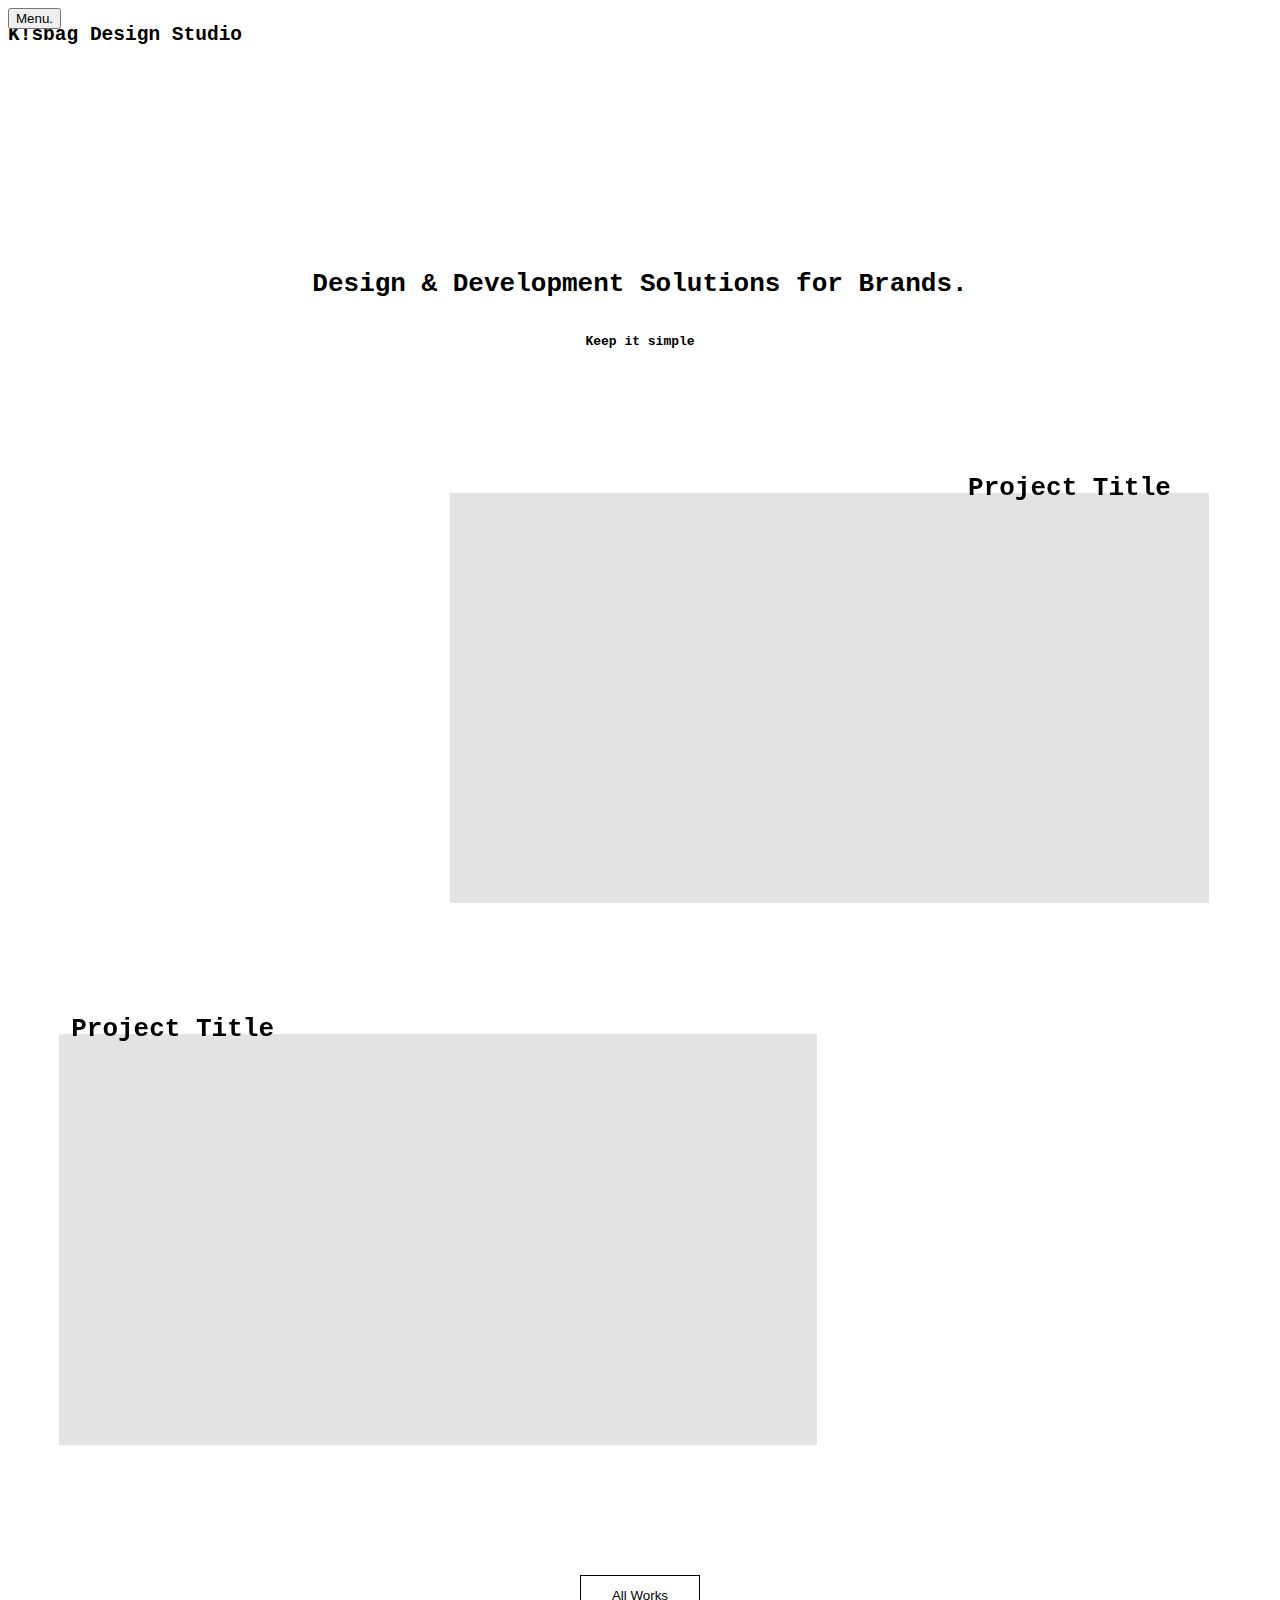
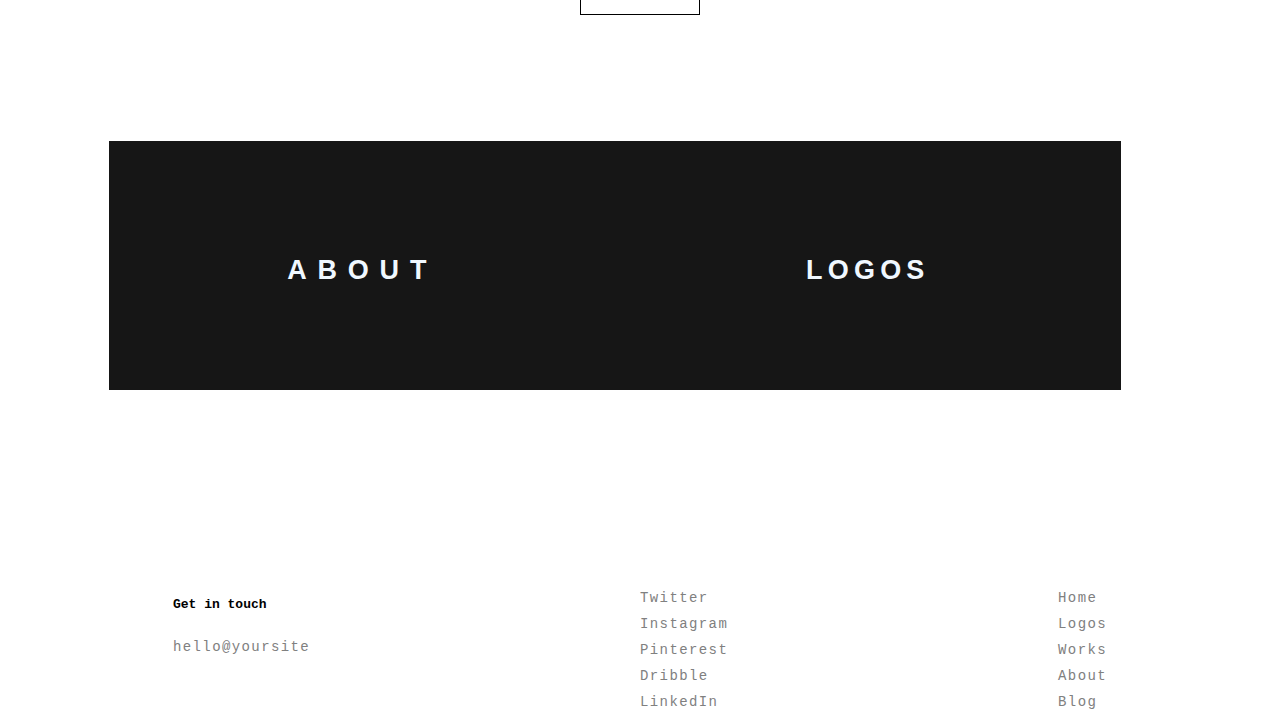
<file: index.html>
<!DOCTYPE html>
<html lang="en">
<head>
    <meta charset="UTF-8">
    <link rel="stylesheet" href="css/index.css">
    <title>Home</title>
    <meta http-equiv="X-UA-Compatible" content="IE=edge">
    <meta name="viewport" content="width=device-width, initial-scale=1.0">
    <link rel="stylesheet" href="css/index.css">
</head>
<body>

    <div class="first-part">
        <div class="name">
            <h2>K!sbag Design Studio</h2>

        </div>


        <div class="menu">
            <button class="menubutton">Menu.</button>

        </div>
    </div>



    <div class="second-part">

        <h1>Design & Development Solutions for Brands.</h1>
        <h4>Keep it simple</h4>


    </div>


    <div class="third-part">
        <div class="right">
            
            <a href=""> <img src="d1.jpg" class="right-pht" alt=""></a>
            <h1 class="right-title">Project Title</h1>

        </div>


        <div class="left">
            <h1 class="title-left">Project Title</h1>
            <a href=""> <img src="d1.jpg"  class="left-pht"alt=""></a>



        </div>


    </div>


    <div class="fourth-part">
        <button class="button">All Works</button>
    </div>

    <div class="twobox">
        <div class="about">
            <a class="aboutB" href="about.html" role="button">ABOUT</a>
        </div>

        <div class="logos">
            <a class="logoB"  href="logo.html" role="button">LOGOS</a>
        </div>
    </div>



    <div class="last-part">
        
        <div class="frst">
            <h4>Get in touch</h4>
            <a href="">hello@yoursite</a>

        </div>


        <div class="scnd">
            <a href="">Twitter</a>
            <a href="">Instagram</a>
            <a href="">Pinterest</a>
            <a href="">Dribble</a>
            <a href="">LinkedIn</a>

        </div>

        <div class="thrd">
            <div class="scnd">
                <a href="">Home</a>
                <a href="">Logos</a>
                <a href="">Works</a>
                <a href="">About</a>
                <a href="">Blog</a>
    
            </div>


        </div>
    </div>














    



   
</body>
</html>
</file>
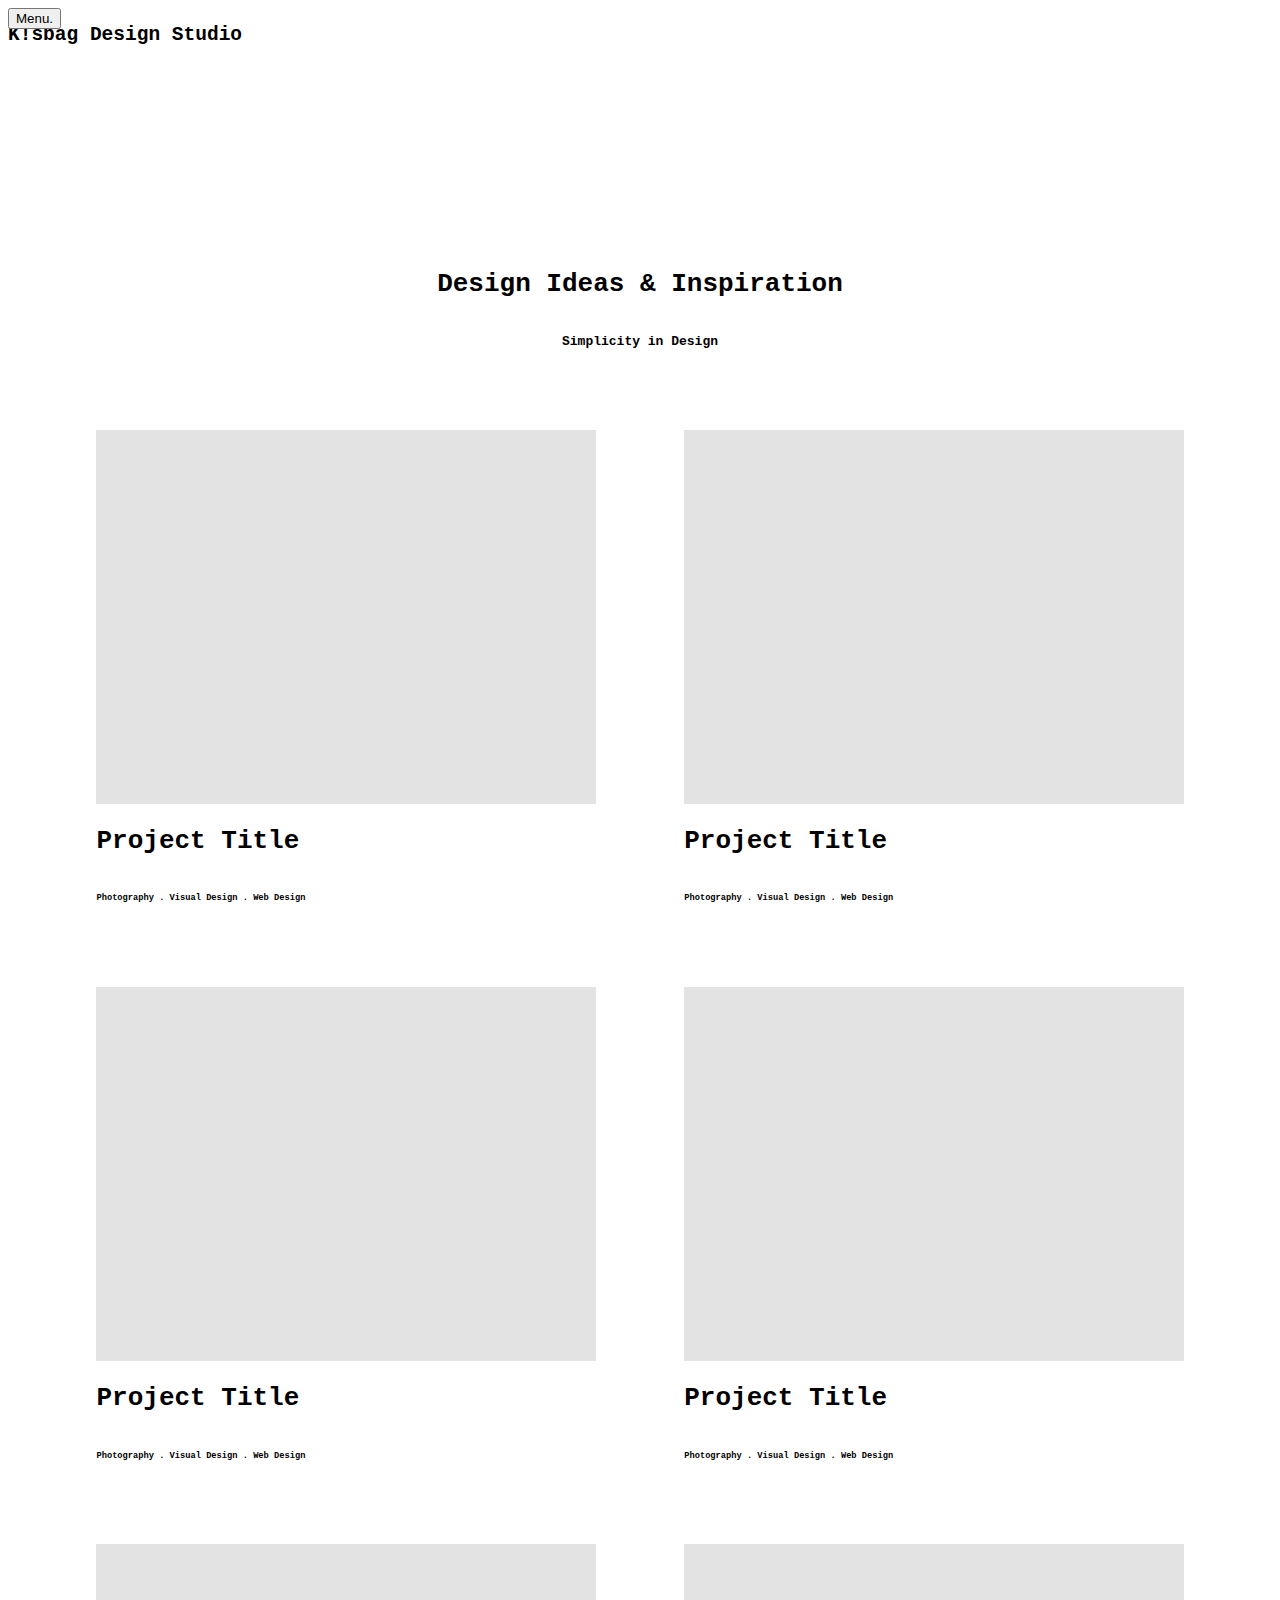
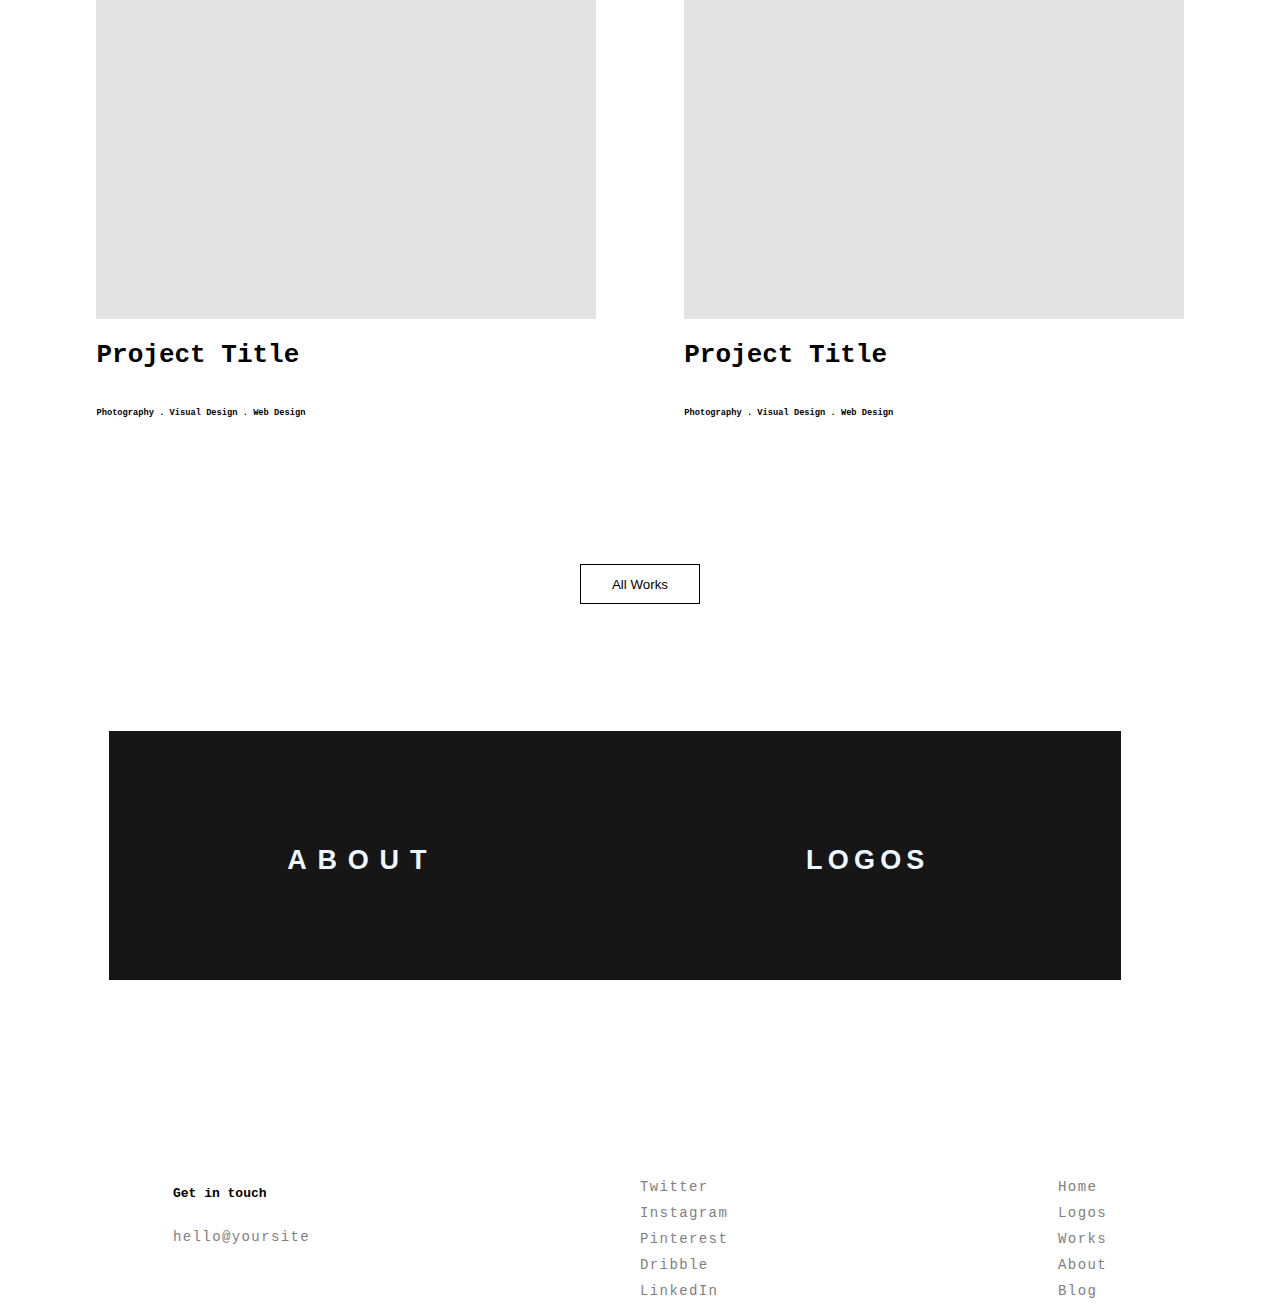
<file: blog.html>
<!DOCTYPE html>
<html lang="en">
<head>
    <meta charset="UTF-8">
    <link rel="stylesheet" href="css/blog.css">
    <title>Home</title>
    <meta http-equiv="X-UA-Compatible" content="IE=edge">
    <meta name="viewport" content="width=device-width, initial-scale=1.0">
   
</head>
<body>

    <div class="first-part">
        <div class="name">
            <h2>K!sbag Design Studio</h2>

        </div>


        <div class="menu">
            <button class="menubutton">Menu.</button>

        </div>
    </div>



    <div class="second-part">

        <h1>Design Ideas & Inspiration</h1>
        <h4>Simplicity in Design</h4>


    </div>


    <div class="third-part">
        <dvi class="frst-block">
            <a href=""> <img src="d2.jpg" class="imgfrst" alt=""></a>
            <h1>Project Title</h1>
                <h6>Photography . Visual Design . Web Design</h6> 
        </dvi>
        


            <dvi class="frst-block">
                <a href=""> <img src="d2.jpg" class="imgfrst" alt=""></a>
                <h1>Project Title</h1>
                <h6>Photography . Visual Design . Web Design</h6> 
              
        </dvi>
    </div>



    <div class="third-part">
        <dvi class="frst-block">
            <a href=""> <img src="d2.jpg" class="imgfrst" alt=""></a>
            <h1>Project Title</h1>
                <h6>Photography . Visual Design . Web Design</h6> 
        </dvi>
        


            <dvi class="frst-block">
                <a href=""> <img src="d2.jpg" class="imgfrst" alt=""></a>
                <h1>Project Title</h1>
                <h6>Photography . Visual Design . Web Design</h6> 
              
        </dvi>
    </div>



    <div class="third-part">
        <dvi class="frst-block">
            <a href=""> <img src="d2.jpg" class="imgfrst" alt=""></a>
            <h1>Project Title</h1>
                <h6>Photography . Visual Design . Web Design</h6> 
        </dvi>
        


            <dvi class="frst-block">
                <a href=""> <img src="d2.jpg" class="imgfrst" alt=""></a>
                <h1>Project Title</h1>
                <h6>Photography . Visual Design . Web Design</h6> 
              
        </dvi>
    </div>



    <div class="fourth-part">
        <button class="button">All Works</button>
    </div>

    <div class="twobox">
        <div class="about">
            <a class="aboutB" href="about.html" role="button">ABOUT</a>
        </div>

        <div class="logos">
            <a class="logoB"  href="logo.html" role="button">LOGOS</a>
        </div>
    </div>



    <div class="last-part">
        
        <div class="frst">
            <h4>Get in touch</h4>
            <a href="">hello@yoursite</a>

        </div>


        <div class="scnd">
            <a href="">Twitter</a>
            <a href="">Instagram</a>
            <a href="">Pinterest</a>
            <a href="">Dribble</a>
            <a href="">LinkedIn</a>

        </div>

        <div class="thrd">
            <div class="scnd">
                <a href="">Home</a>
                <a href="">Logos</a>
                <a href="">Works</a>
                <a href="">About</a>
                <a href="">Blog</a>
    
            </div>


        </div>
    </div>














    



   
</body>
</html>
</file>
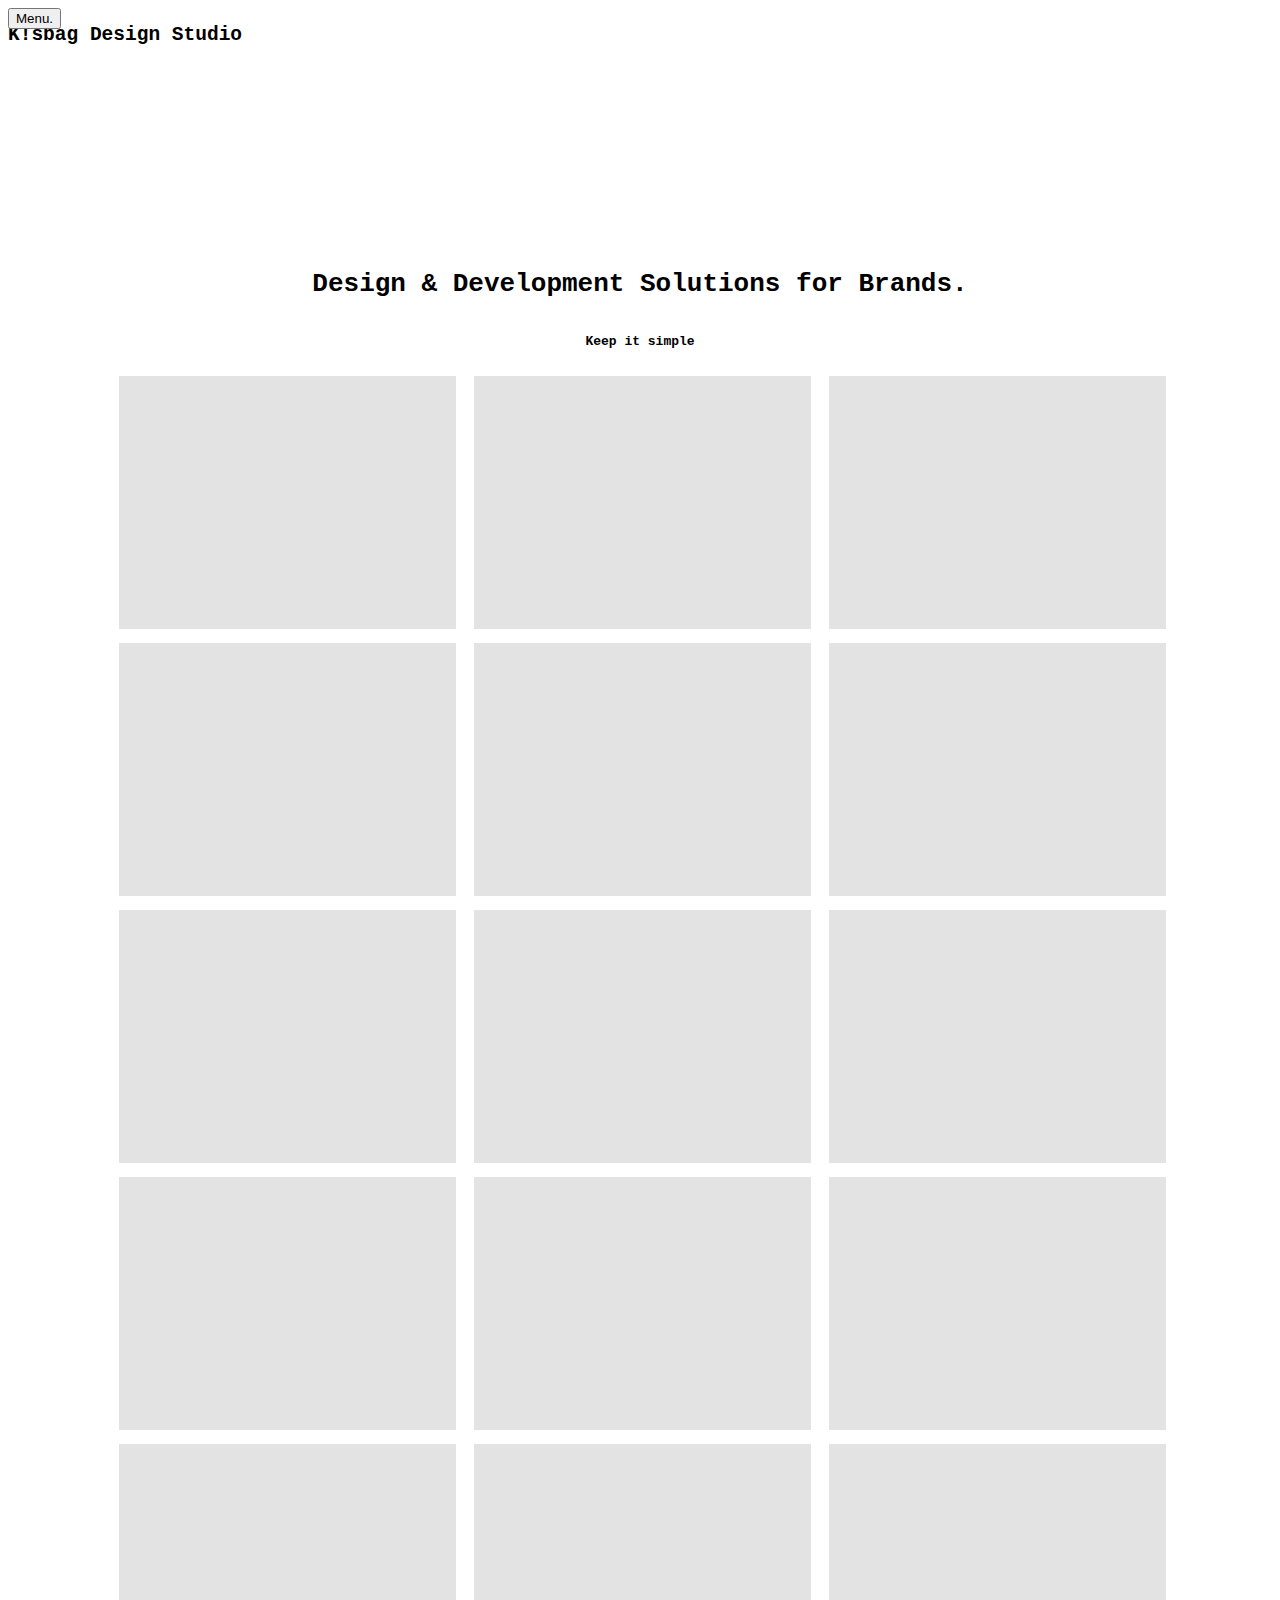
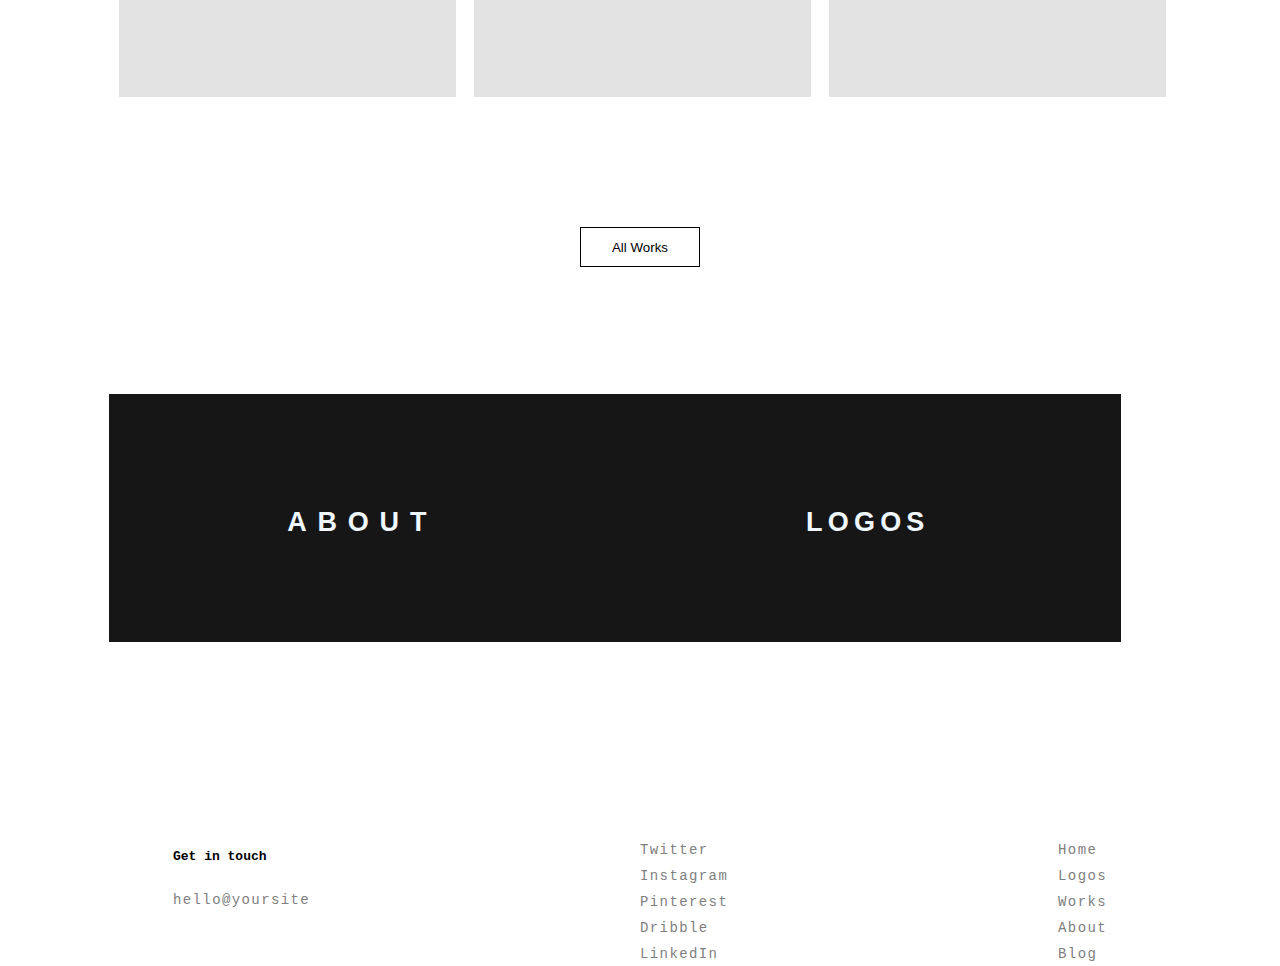
<file: logo.html>
<!DOCTYPE html>
<html lang="en">
<head>
    <meta charset="UTF-8">
    <link rel="stylesheet" href="css/logo.css">
    <title>Home</title>
    <meta http-equiv="X-UA-Compatible" content="IE=edge">
    <meta name="viewport" content="width=device-width, initial-scale=1.0">
 
</head>
<body>

    <div class="first-part">
        <div class="name">
            <h2>K!sbag Design Studio</h2>

        </div>


        <div class="menu">
            <button class="menubutton">Menu.</button>

        </div>
    </div>



    <div class="second-part">

        <h1>Design & Development Solutions for Brands.</h1>
        <h4>Keep it simple</h4>


    </div>


   <div class="gird">

    <div class="grid-img">
         <a href=""> <img src="d2.jpg" class="imgfrst" alt=""></a>        
            <a href=""> <img src="d2.jpg" class="imgfrst" alt=""></a>
            <a href=""> <img src="d2.jpg" class="imgfrst" alt=""></a>
    </div>



    <div class="grid-img">
        <a href=""> <img src="d2.jpg" class="imgfrst" alt=""></a>        
           <a href=""> <img src="d2.jpg" class="imgfrst" alt=""></a>
           <a href=""> <img src="d2.jpg" class="imgfrst" alt=""></a>
   </div>


   <div class="grid-img">
    <a href=""> <img src="d2.jpg" class="imgfrst" alt=""></a>        
       <a href=""> <img src="d2.jpg" class="imgfrst" alt=""></a>
       <a href=""> <img src="d2.jpg" class="imgfrst" alt=""></a>
</div>


<div class="grid-img">
    <a href=""> <img src="d2.jpg" class="imgfrst" alt=""></a>        
       <a href=""> <img src="d2.jpg" class="imgfrst" alt=""></a>
       <a href=""> <img src="d2.jpg" class="imgfrst" alt=""></a>
</div>


<div class="grid-img">
    <a href=""> <img src="d2.jpg" class="imgfrst" alt=""></a>        
       <a href=""> <img src="d2.jpg" class="imgfrst" alt=""></a>
       <a href=""> <img src="d2.jpg" class="imgfrst" alt=""></a>
</div>


           
   </div>


    <div class="fourth-part">
        <button class="button">All Works</button>
    </div>

    <div class="twobox">
        <div class="about">
            <a class="aboutB" href="about.html" role="button">ABOUT</a>
        </div>

        <div class="logos">
            <a class="logoB"  href="logo.html" role="button">LOGOS</a>
        </div>
    </div>



    <div class="last-part">
        
        <div class="frst">
            <h4>Get in touch</h4>
            <a href="">hello@yoursite</a>

        </div>


        <div class="scnd">
            <a href="">Twitter</a>
            <a href="">Instagram</a>
            <a href="">Pinterest</a>
            <a href="">Dribble</a>
            <a href="">LinkedIn</a>

        </div>

        <div class="thrd">
            <div class="scnd">
                <a href="">Home</a>
                <a href="">Logos</a>
                <a href="">Works</a>
                <a href="">About</a>
                <a href="">Blog</a>
    
            </div>


        </div>
    </div>














    



   
</body>
</html>
</file>
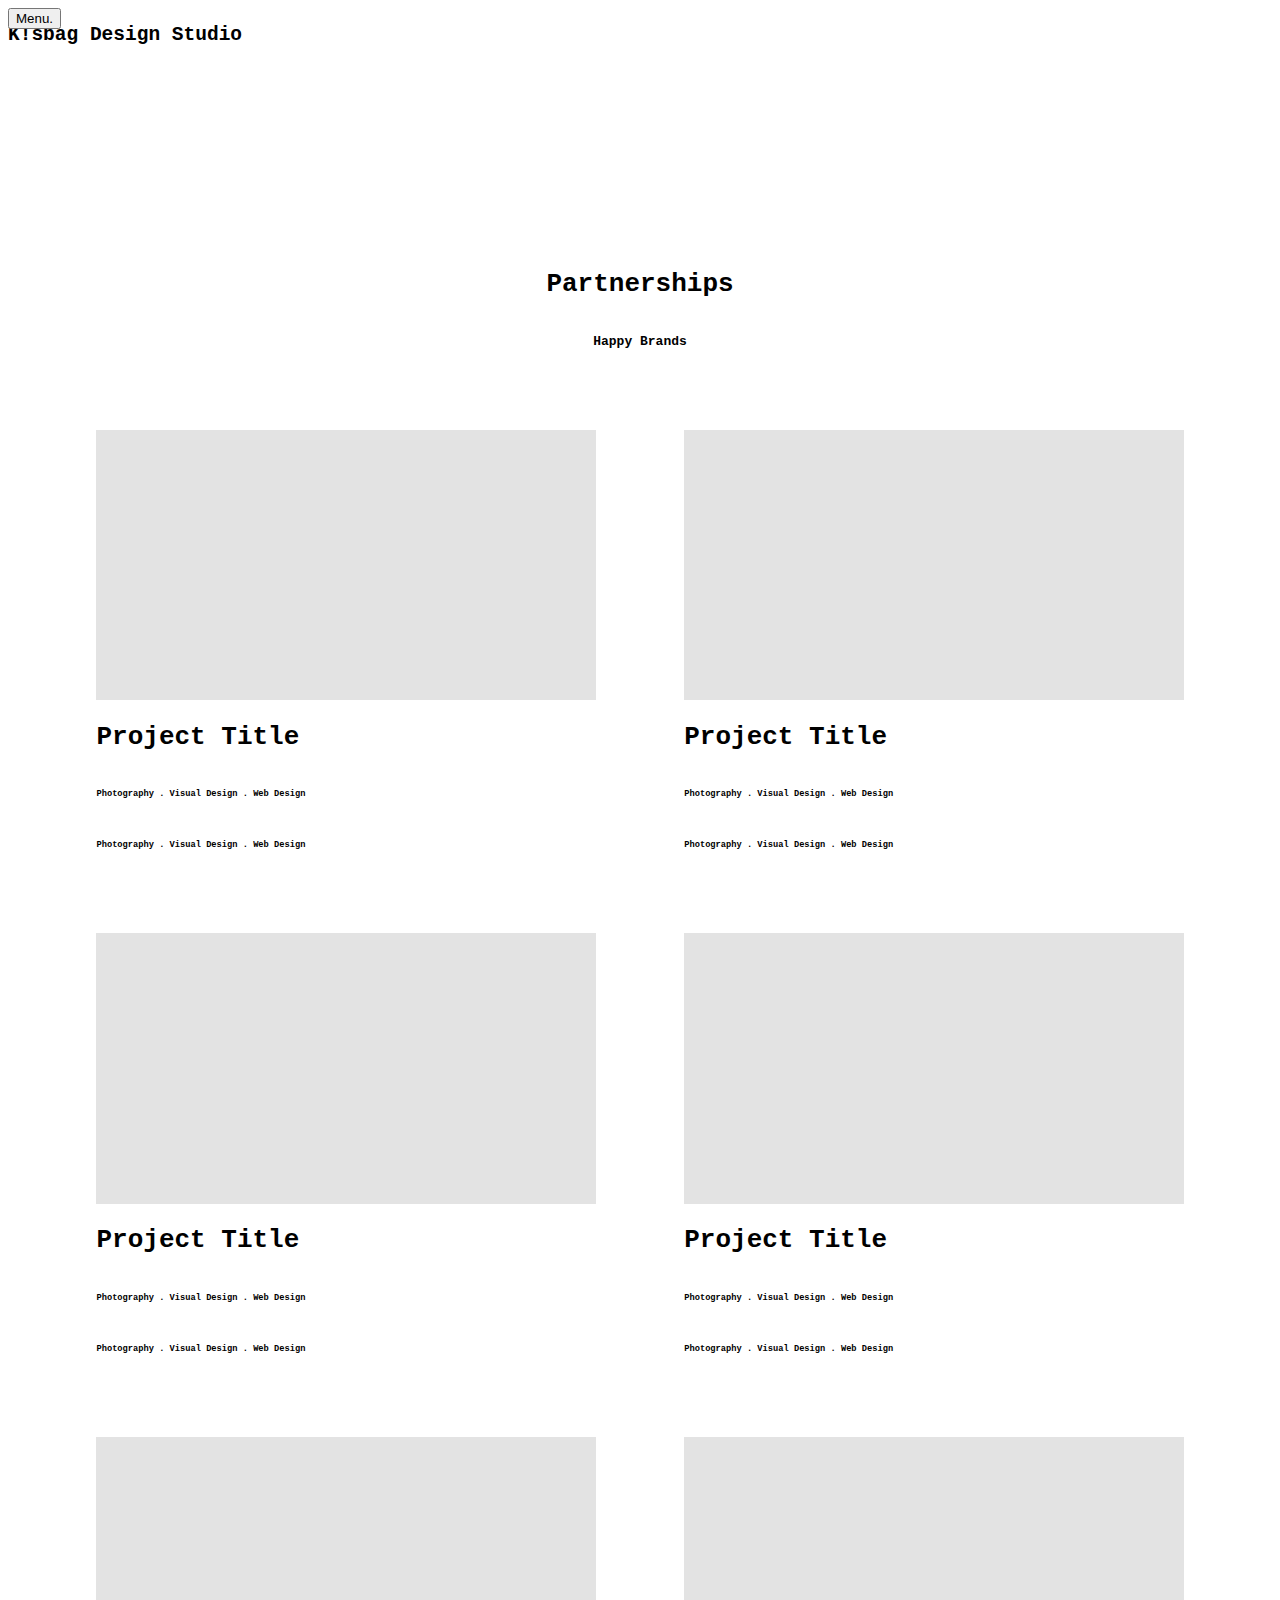
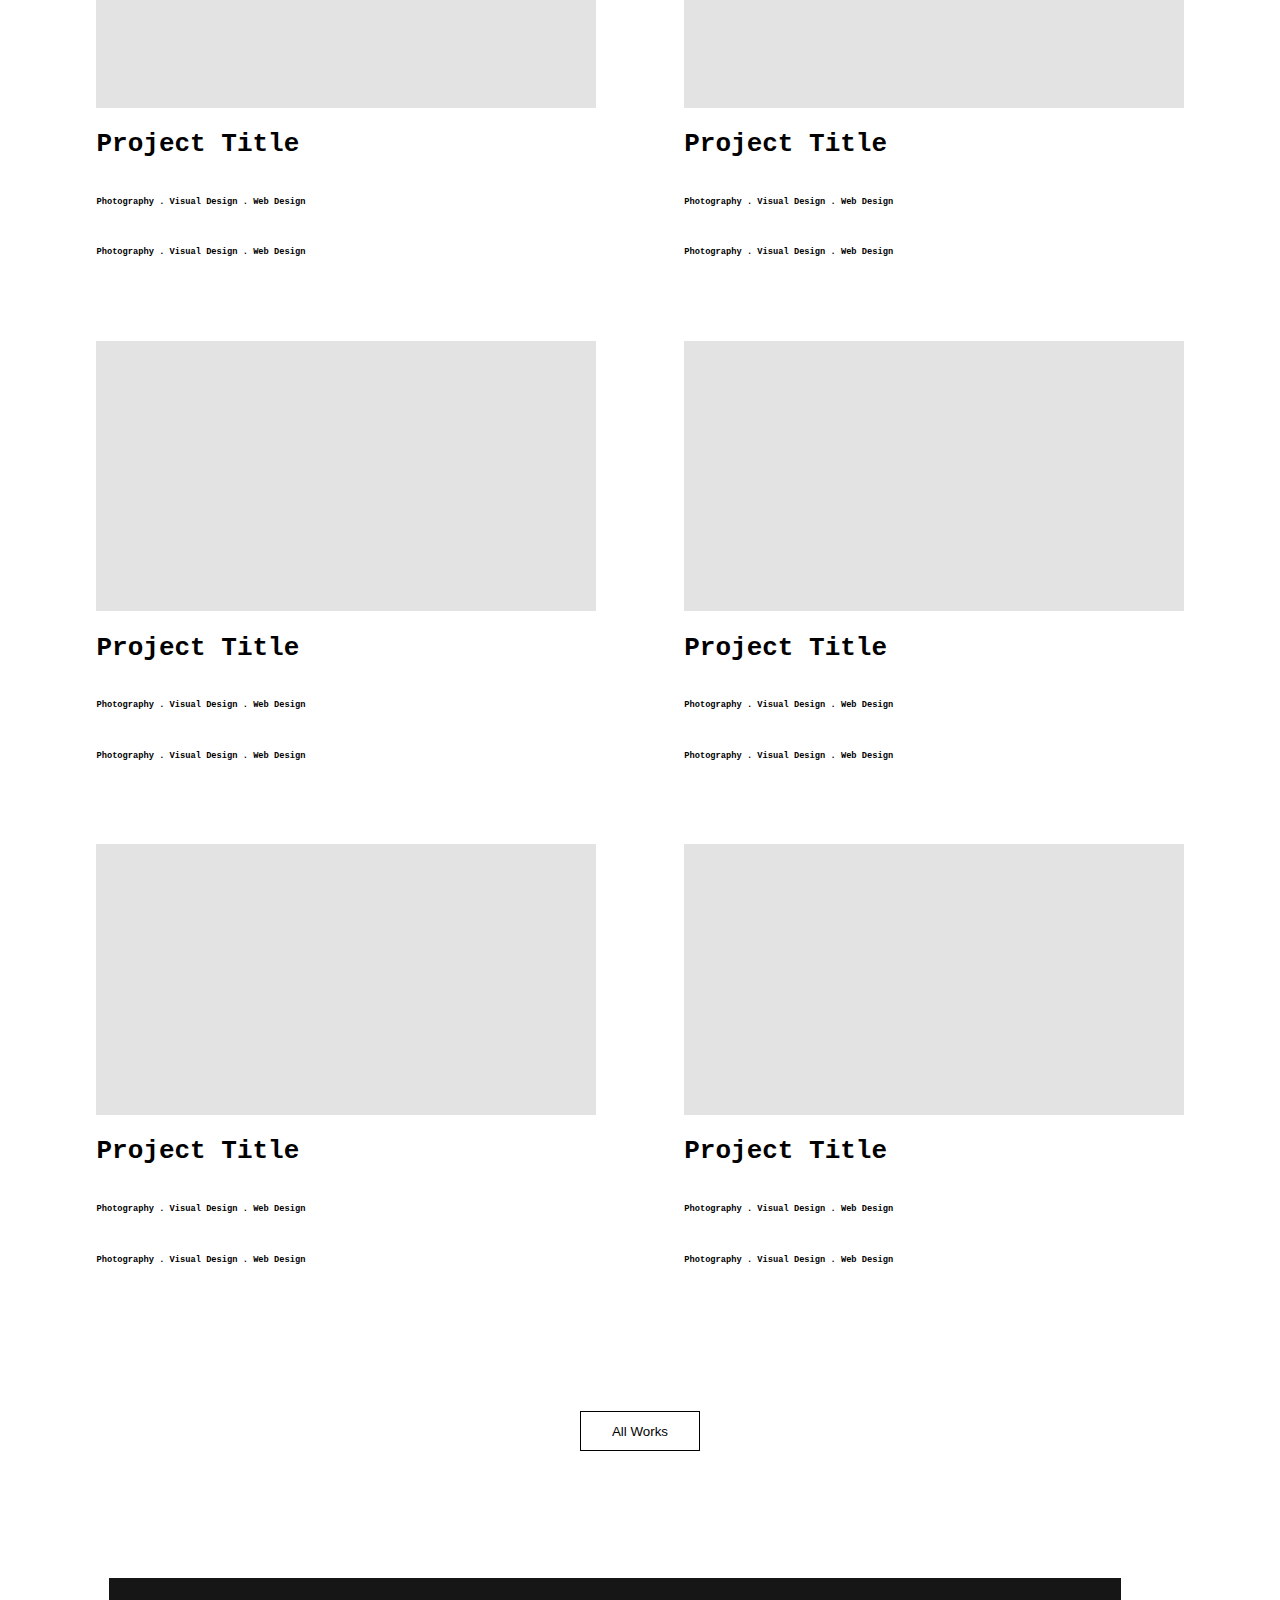
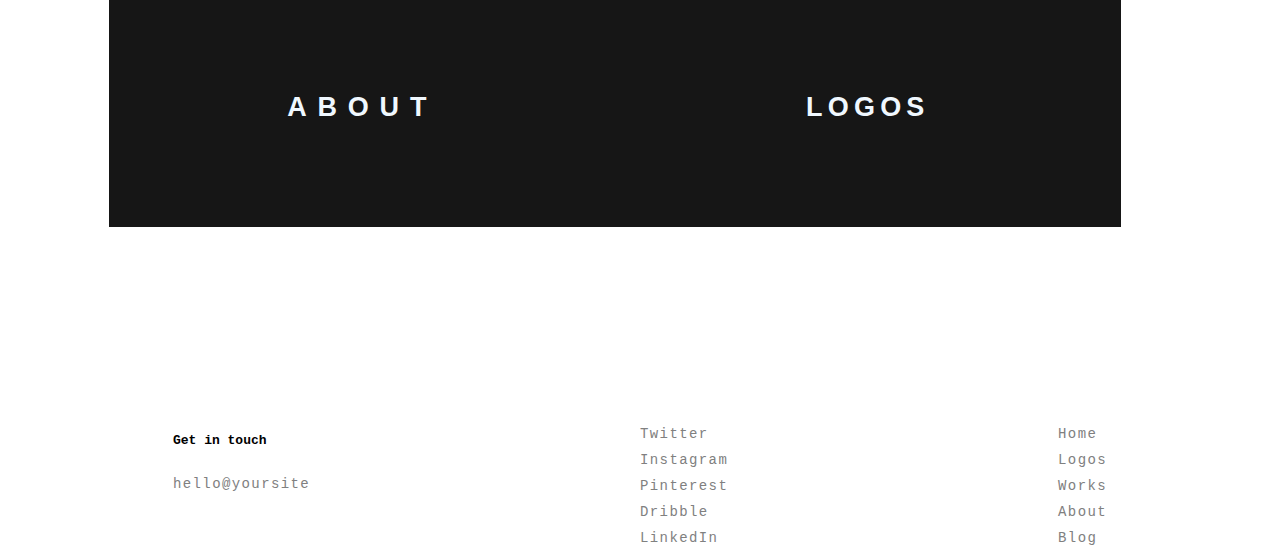
<file: works.html>
<!DOCTYPE html>
<html lang="en">
<head>
    <meta charset="UTF-8">
    <link rel="stylesheet" href="css/blog.css">
    <title>Home</title>
    <meta http-equiv="X-UA-Compatible" content="IE=edge">
    <meta name="viewport" content="width=device-width, initial-scale=1.0">
   
</head>
<body>

    <div class="first-part">
        <div class="name">
            <h2>K!sbag Design Studio</h2>

        </div>


        <div class="menu">
            <button class="menubutton">Menu.</button>

        </div>
    </div>



    <div class="second-part">

        <h1>Partnerships</h1>
        <h4>Happy Brands</h4>


    </div>


    <div class="third-part">
        <dvi class="frst-block">
            <a href=""> <img src="d1.jpg" class="imgfrst" alt=""></a>
            <h1>Project Title</h1>
                <h6>Photography . Visual Design . Web Design</h6> 
                <h6>Photography . Visual Design . Web Design</h6> 
        </dvi>
        


            <dvi class="frst-block">
                <a href=""> <img src="d1.jpg" class="imgfrst" alt=""></a>
                <h1>Project Title</h1>
                <h6>Photography . Visual Design . Web Design</h6>
                <h6>Photography . Visual Design . Web Design</h6>  
              
        </dvi>
    </div>



    <div class="third-part">
        <dvi class="frst-block">
            <a href=""> <img src="d1.jpg" class="imgfrst" alt=""></a>
            <h1>Project Title</h1>
                <h6>Photography . Visual Design . Web Design</h6> 
                <h6>Photography . Visual Design . Web Design</h6> 
        </dvi>
        


            <dvi class="frst-block">
                <a href=""> <img src="d1.jpg" class="imgfrst" alt=""></a>
                <h1>Project Title</h1>
                <h6>Photography . Visual Design . Web Design</h6> 
                <h6>Photography . Visual Design . Web Design</h6> 
              
        </dvi>
    </div>



    <div class="third-part">
        <dvi class="frst-block">
            <a href=""> <img src="d1.jpg" class="imgfrst" alt=""></a>
            <h1>Project Title</h1>
                <h6>Photography . Visual Design . Web Design</h6> 
                <h6>Photography . Visual Design . Web Design</h6> 
        </dvi>
        


            <dvi class="frst-block">
                <a href=""> <img src="d1.jpg" class="imgfrst" alt=""></a>
                <h1>Project Title</h1>
                <h6>Photography . Visual Design . Web Design</h6> 
                <h6>Photography . Visual Design . Web Design</h6> 
              
        </dvi>
    </div>


    <div class="third-part">
        <dvi class="frst-block">
            <a href=""> <img src="d1.jpg" class="imgfrst" alt=""></a>
            <h1>Project Title</h1>
                <h6>Photography . Visual Design . Web Design</h6> 
                <h6>Photography . Visual Design . Web Design</h6> 
        </dvi>
        


            <dvi class="frst-block">
                <a href=""> <img src="d1.jpg" class="imgfrst" alt=""></a>
                <h1>Project Title</h1>
                <h6>Photography . Visual Design . Web Design</h6> 
                <h6>Photography . Visual Design . Web Design</h6> 
              
        </dvi>
    </div>



    <div class="third-part">
        <dvi class="frst-block">
            <a href=""> <img src="d1.jpg" class="imgfrst" alt=""></a>
            <h1>Project Title</h1>
                <h6>Photography . Visual Design . Web Design</h6> 
                <h6>Photography . Visual Design . Web Design</h6> 
        </dvi>
        


            <dvi class="frst-block">
                <a href=""> <img src="d1.jpg" class="imgfrst" alt=""></a>
                <h1>Project Title</h1>
                <h6>Photography . Visual Design . Web Design</h6> 
                <h6>Photography . Visual Design . Web Design</h6> 
              
        </dvi>
    </div>




    <div class="fourth-part">
        <button class="button">All Works</button>
    </div>

    <div class="twobox">
        <div class="about">
            <a class="aboutB" href="about.html" role="button">ABOUT</a>
        </div>

        <div class="logos">
            <a class="logoB"  href="logo.html" role="button">LOGOS</a>
        </div>
    </div>



    <div class="last-part">
        
        <div class="frst">
            <h4>Get in touch</h4>
            <a href="">hello@yoursite</a>

        </div>


        <div class="scnd">
            <a href="">Twitter</a>
            <a href="">Instagram</a>
            <a href="">Pinterest</a>
            <a href="">Dribble</a>
            <a href="">LinkedIn</a>

        </div>

        <div class="thrd">
            <div class="scnd">
                <a href="">Home</a>
                <a href="">Logos</a>
                <a href="">Works</a>
                <a href="">About</a>
                <a href="">Blog</a>
    
            </div>


        </div>
    </div>














    



   
</body>
</html>
</file>
<file: css/index.css>
body{
    font-family: monospace;
}


.first-part{
    display: flex;
    flex-direction: row;
    box-sizing: border-box;
    justify-content:space-between ;
    
   
}

.second-part{

    display: flex;
    flex-direction: column;
    box-sizing: border-box;
    text-align: center;
    margin-top: 15%;
}


.third-part{
    display: flex;
    flex-direction: column;
}

.right{
 
    margin-top: 10%;
    position: relative;
    
    
   
    
   
}
.right-pht{
    width: 60%;
    margin-left: 35%;
 
   

    
}
.right-title{
    position: absolute;
    right: 8%;
    top: -9%;
}
.left{
    margin-top: 10%;
    position: relative;
}
.left-pht{
    width: 60%;
    margin-left: 4%;
   
}

.title-left{
    position: absolute;
    left:5%;
    top:-9%;
}

.fourth-part{
    margin-top: 10%;
    text-align: center;
}

.button{
    background-color: white;
    color: black;
  
    width: 120px;
    height: 40px;
   
    animation-name: hbtxt;
    animation-duration: 3s;
    animation-fill-mode: backwards;
    border-radius: 0px;
    border-color: black;
    border:1px solid;
    transition:all 0.4s ease;;
  

}

.button:hover{
    background-color: black;
    color: white;
}



@keyframes hbtxt{
    from{top:0px ; color: aliceblue;border-color: aliceblue;}
    to{top: 0px; color:black;border-color: black;}
}







.last-part{
    display: flex;
    flex-direction: row;
    margin-top: 15%;
    justify-content:space-around ;
}

.frst{
    display:  flex;
    flex-direction:column;

}

.scnd{
    display:  flex;
    flex-direction:column;
    
    

}

.thrd{
    display:  flex;
    flex-direction:column;
    

}

.frst>a{
    background-color: white;
    color: grey;
    border: 0px;
    animation-name: h5txt;
    animation-duration: 3s;
    animation-fill-mode: backwards;
    
    text-decoration: none;
    font-size: 14px;
    letter-spacing: 0.1em;
    margin-top: 10px;
}
.scnd>a{
    background-color: white;
    color: grey;
    border: 0px;
    animation-name: h5txt;
    animation-duration: 3s;
    animation-fill-mode: backwards;
    
    text-decoration: none;
    font-size: 14px;
    letter-spacing: 0.1em;
    margin-top: 10px;
    

}

.twobox{
    display: flex;
    flex-direction: row;
   
    animation-name: h1txt;
    animation-duration: 3s;
    animation-fill-mode: backwards;
    justify-content:center ;
    margin-top: 10%;
    

    
}



.about{
    
    width: 40%;
    height:135px;
    background-color: #161616;
    color: white;
    text-align: center;
    animation-name: hbbtxt;
    animation-duration: 3s;
    animation-fill-mode: backwards;
    font-size: 27px;
    letter-spacing: 0.4em;
    padding-top: 9%;
    
  
    
}
.aboutB{
    font-family: 'Roboto', sans-serif; 
    color: aliceblue; 
    font-weight: 600; 
    text-decoration: none;
    animation-name: hbbtxt;
    animation-duration: 3s;
    animation-fill-mode: backwards;
    
  
    
}

.aboutB:hover{
    
    background-color: aliceblue;
    color: black;
    
}



.about:hover{
    
    background-color: aliceblue;
    
}

.logos{
    width: 40%;
    height:135px;
    background-color: #161616;
    color: white;
    text-align: center;
    padding-top: 9%;
    transition: 0.3s;
    animation-name: hbbtxt;
    animation-duration: 3s;
    animation-fill-mode: backwards;
    margin-right: 50px;
    letter-spacing: 0.4em;
}
    
    


.logoB{
    font-family: 'Roboto', sans-serif; 
    color: aliceblue; 
    font-weight: 700; 
    text-decoration: none;
    animation-name: hbbtxt;
    animation-duration: 3s;
    animation-fill-mode: backwards;
    font-size: 27px;

}
@keyframes hbbtxt{
    from{top: 0px; color:white;background-color: white;}
    to{top:0px ; color: aliceblue;background-color: black;}
}

.menu{
    position: fixed;
}
</file>
<file: css/blog.css>
body{
    font-family: monospace;
}


.first-part{
    display: flex;
    flex-direction: row;
    box-sizing: border-box;
    justify-content:space-between ;
    
   
}

.second-part{

    display: flex;
    flex-direction: column;
    box-sizing: border-box;
    text-align: center;
    margin-top: 15%;
}


.imgfrst{
    width: 85%;
}

.third-part{
    display: flex;
    flex-direction: row;
    justify-content: space-evenly;
    margin-left: 7%;
    margin-top: 5%;

}
.frst-block
{
   display: flex;
   flex-direction: column;
   
}

.title-left{
    position: absolute;
    left:5%;
    top:-9%;
}

.fourth-part{
    margin-top: 10%;
    text-align: center;
}

.button{
    background-color: white;
    color: black;
  
    width: 120px;
    height: 40px;
   
    animation-name: hbtxt;
    animation-duration: 3s;
    animation-fill-mode: backwards;
    border-radius: 0px;
    border-color: black;
    border:1px solid;
    transition:all 0.4s ease;;
  

}

.button:hover{
    background-color: black;
    color: white;
}



@keyframes hbtxt{
    from{top:0px ; color: aliceblue;border-color: aliceblue;}
    to{top: 0px; color:black;border-color: black;}
}







.last-part{
    display: flex;
    flex-direction: row;
    margin-top: 15%;
    justify-content:space-around ;
}

.frst{
    display:  flex;
    flex-direction:column;

}

.scnd{
    display:  flex;
    flex-direction:column;
    
    

}

.thrd{
    display:  flex;
    flex-direction:column;
    

}

.frst>a{
    background-color: white;
    color: grey;
    border: 0px;
    animation-name: h5txt;
    animation-duration: 3s;
    animation-fill-mode: backwards;
    
    text-decoration: none;
    font-size: 14px;
    letter-spacing: 0.1em;
    margin-top: 10px;
}
.scnd>a{
    background-color: white;
    color: grey;
    border: 0px;
    animation-name: h5txt;
    animation-duration: 3s;
    animation-fill-mode: backwards;
    
    text-decoration: none;
    font-size: 14px;
    letter-spacing: 0.1em;
    margin-top: 10px;
    

}

.twobox{
    display: flex;
    flex-direction: row;
   
    animation-name: h1txt;
    animation-duration: 3s;
    animation-fill-mode: backwards;
    justify-content:center ;
    margin-top: 10%;
    

    
}



.about{
    
    width: 40%;
    height:135px;
    background-color: #161616;
    color: white;
    text-align: center;
    animation-name: hbbtxt;
    animation-duration: 3s;
    animation-fill-mode: backwards;
    font-size: 27px;
    letter-spacing: 0.4em;
    padding-top: 9%;
    
  
    
}
.aboutB{
    font-family: 'Roboto', sans-serif; 
    color: aliceblue; 
    font-weight: 600; 
    text-decoration: none;
    animation-name: hbbtxt;
    animation-duration: 3s;
    animation-fill-mode: backwards;
    
  
    
}

.aboutB:hover{
    
    background-color: aliceblue;
    color: black;
    
}



.about:hover{
    
    background-color: aliceblue;
    
}

.logos{
    width: 40%;
    height:135px;
    background-color: #161616;
    color: white;
    text-align: center;
    padding-top: 9%;
    transition: 0.3s;
    animation-name: hbbtxt;
    animation-duration: 3s;
    animation-fill-mode: backwards;
    margin-right: 50px;
    letter-spacing: 0.4em;
}
    
    


.logoB{
    font-family: 'Roboto', sans-serif; 
    color: aliceblue; 
    font-weight: 700; 
    text-decoration: none;
    animation-name: hbbtxt;
    animation-duration: 3s;
    animation-fill-mode: backwards;
    font-size: 27px;

}
@keyframes hbbtxt{
    from{top: 0px; color:white;background-color: white;}
    to{top:0px ; color: aliceblue;background-color: black;}
}

.menu{
    position: fixed;
}
</file>
<file: css/logo.css>
body{
    font-family: monospace;
}


.first-part{
    display: flex;
    flex-direction: row;
    box-sizing: border-box;
    justify-content:space-between ;
    
   
}

.second-part{

    display: flex;
    flex-direction: column;
    box-sizing: border-box;
    text-align: center;
    margin-top: 15%;
}

.grid{
  display: flex;
  flex-direction: column;
  margin:10px;
}

.grid-img{
    margin-left: 8%;
}


.imgfrst{
    width: 29%;
    margin-left: 10px;
    margin-top: 10px;
}

.title-left{
    position: absolute;
    left:5%;
    top:-9%;
}

.fourth-part{
    margin-top: 10%;
    text-align: center;
}

.button{
    background-color: white;
    color: black;
  
    width: 120px;
    height: 40px;
   
    animation-name: hbtxt;
    animation-duration: 3s;
    animation-fill-mode: backwards;
    border-radius: 0px;
    border-color: black;
    border:1px solid;
    transition:all 0.4s ease;;
  

}

.button:hover{
    background-color: black;
    color: white;
}



@keyframes hbtxt{
    from{top:0px ; color: aliceblue;border-color: aliceblue;}
    to{top: 0px; color:black;border-color: black;}
}







.last-part{
    display: flex;
    flex-direction: row;
    margin-top: 15%;
    justify-content:space-around ;
}

.frst{
    display:  flex;
    flex-direction:column;

}

.scnd{
    display:  flex;
    flex-direction:column;
    
    

}

.thrd{
    display:  flex;
    flex-direction:column;
    

}

.frst>a{
    background-color: white;
    color: grey;
    border: 0px;
    animation-name: h5txt;
    animation-duration: 3s;
    animation-fill-mode: backwards;
    
    text-decoration: none;
    font-size: 14px;
    letter-spacing: 0.1em;
    margin-top: 10px;
}
.scnd>a{
    background-color: white;
    color: grey;
    border: 0px;
    animation-name: h5txt;
    animation-duration: 3s;
    animation-fill-mode: backwards;
    
    text-decoration: none;
    font-size: 14px;
    letter-spacing: 0.1em;
    margin-top: 10px;
    

}

.twobox{
    display: flex;
    flex-direction: row;
   
    animation-name: h1txt;
    animation-duration: 3s;
    animation-fill-mode: backwards;
    justify-content:center ;
    margin-top: 10%;
    

    
}



.about{
    
    width: 40%;
    height:135px;
    background-color: #161616;
    color: white;
    text-align: center;
    animation-name: hbbtxt;
    animation-duration: 3s;
    animation-fill-mode: backwards;
    font-size: 27px;
    letter-spacing: 0.4em;
    padding-top: 9%;
    
  
    
}
.aboutB{
    font-family: 'Roboto', sans-serif; 
    color: aliceblue; 
    font-weight: 600; 
    text-decoration: none;
    animation-name: hbbtxt;
    animation-duration: 3s;
    animation-fill-mode: backwards;
    
  
    
}

.aboutB:hover{
    
    background-color: aliceblue;
    color: black;
    
}



.about:hover{
    
    background-color: aliceblue;
    
}

.logos{
    width: 40%;
    height:135px;
    background-color: #161616;
    color: white;
    text-align: center;
    padding-top: 9%;
    transition: 0.3s;
    animation-name: hbbtxt;
    animation-duration: 3s;
    animation-fill-mode: backwards;
    margin-right: 50px;
    letter-spacing: 0.4em;
}
    
    


.logoB{
    font-family: 'Roboto', sans-serif; 
    color: aliceblue; 
    font-weight: 700; 
    text-decoration: none;
    animation-name: hbbtxt;
    animation-duration: 3s;
    animation-fill-mode: backwards;
    font-size: 27px;

}
@keyframes hbbtxt{
    from{top: 0px; color:white;background-color: white;}
    to{top:0px ; color: aliceblue;background-color: black;}
}

.menu{
    position: fixed;
}
</file>
